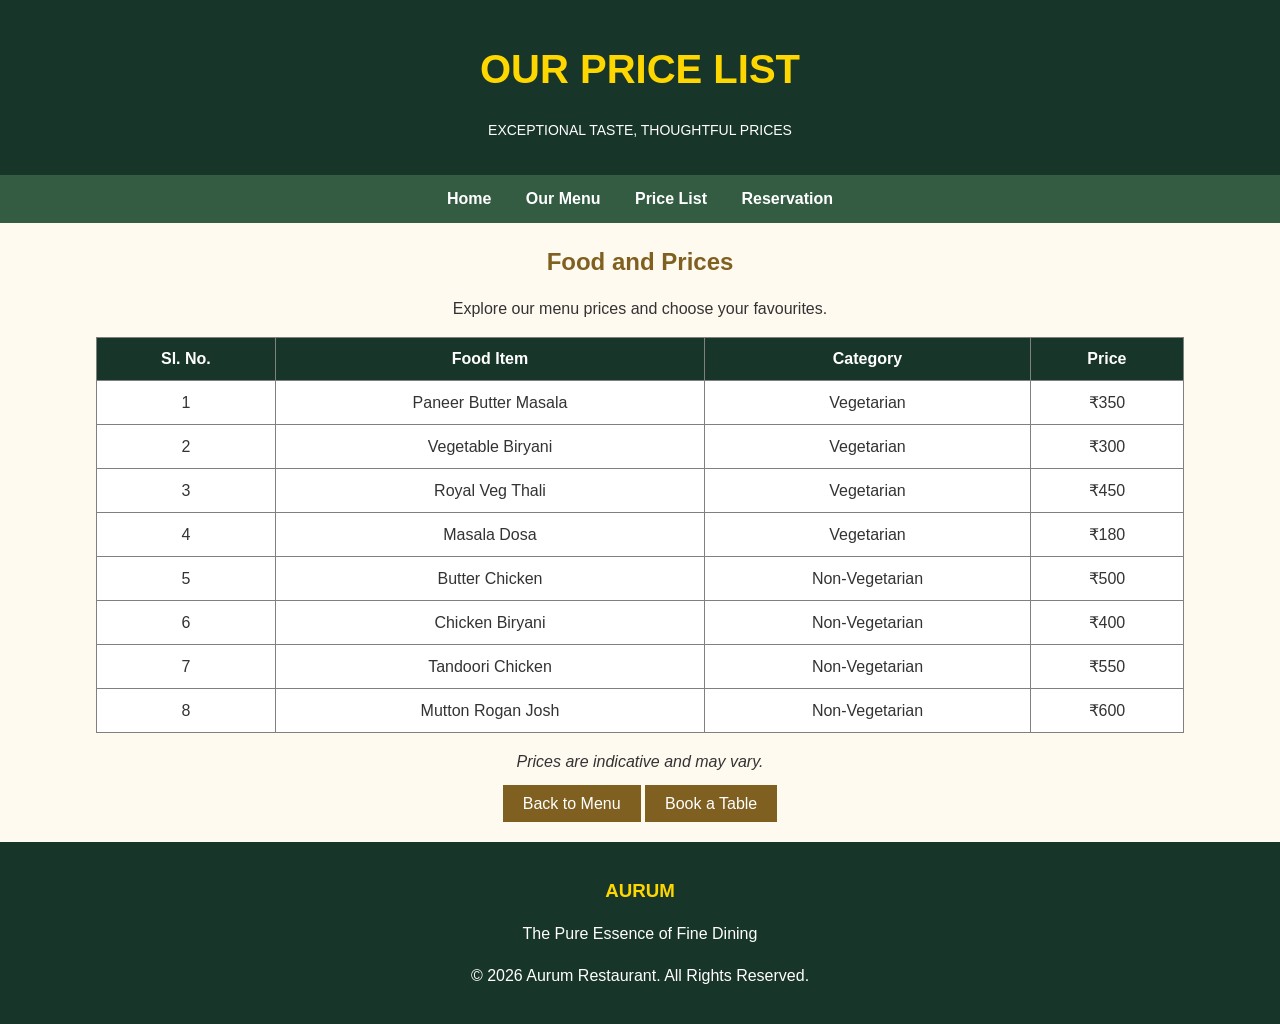
<file: price.html>
<!DOCTYPE html>
<html lang="en">
<head>
    <meta charset="UTF-8">
    <meta name="viewport" content="width=device-width, initial-scale=1.0">
    <title>Aurum | Price List</title>
    <link rel="stylesheet" href="style.css">
</head>
<body>

    <header>
        <h1>OUR PRICE LIST</h1>
        <p class="tagline">EXCEPTIONAL TASTE, THOUGHTFUL PRICES</p>
    </header>

    <nav>
        <a href="index.html">Home</a>
        <a href="order.html">Our Menu</a>
        <a href="price.html" class="active">Price List</a>
        <a href="rev.html">Reservation</a>
    </nav>

    <main class="content">
        <h2>Food and Prices</h2>

        <p class="center">
            Explore our menu prices and choose your favourites.
        </p>

        <table>
            <tr>
                <th>Sl. No.</th>
                <th>Food Item</th>
                <th>Category</th>
                <th>Price</th>
            </tr>

            <tr>
                <td>1</td>
                <td>Paneer Butter Masala</td>
                <td>Vegetarian</td>
                <td>₹350</td>
            </tr>

            <tr>
                <td>2</td>
                <td>Vegetable Biryani</td>
                <td>Vegetarian</td>
                <td>₹300</td>
            </tr>

            <tr>
                <td>3</td>
                <td>Royal Veg Thali</td>
                <td>Vegetarian</td>
                <td>₹450</td>
            </tr>

            <tr>
                <td>4</td>
                <td>Masala Dosa</td>
                <td>Vegetarian</td>
                <td>₹180</td>
            </tr>

            <tr>
                <td>5</td>
                <td>Butter Chicken</td>
                <td>Non-Vegetarian</td>
                <td>₹500</td>
            </tr>

            <tr>
                <td>6</td>
                <td>Chicken Biryani</td>
                <td>Non-Vegetarian</td>
                <td>₹400</td>
            </tr>

            <tr>
                <td>7</td>
                <td>Tandoori Chicken</td>
                <td>Non-Vegetarian</td>
                <td>₹550</td>
            </tr>

            <tr>
                <td>8</td>
                <td>Mutton Rogan Josh</td>
                <td>Non-Vegetarian</td>
                <td>₹600</td>
            </tr>
        </table>

        <p class="center">
            <em>Prices are indicative and may vary.</em>
        </p>

        <p class="center">
            <a href="order.html" class="btn">Back to Menu</a>
            <a href="rev.html" class="btn">Book a Table</a>
        </p>
    </main>

    <footer>
        <h3>AURUM</h3>
        <p>The Pure Essence of Fine Dining</p>
        <p>&copy; 2026 Aurum Restaurant. All Rights Reserved.</p>
    </footer>

</body>
</html>
</file>
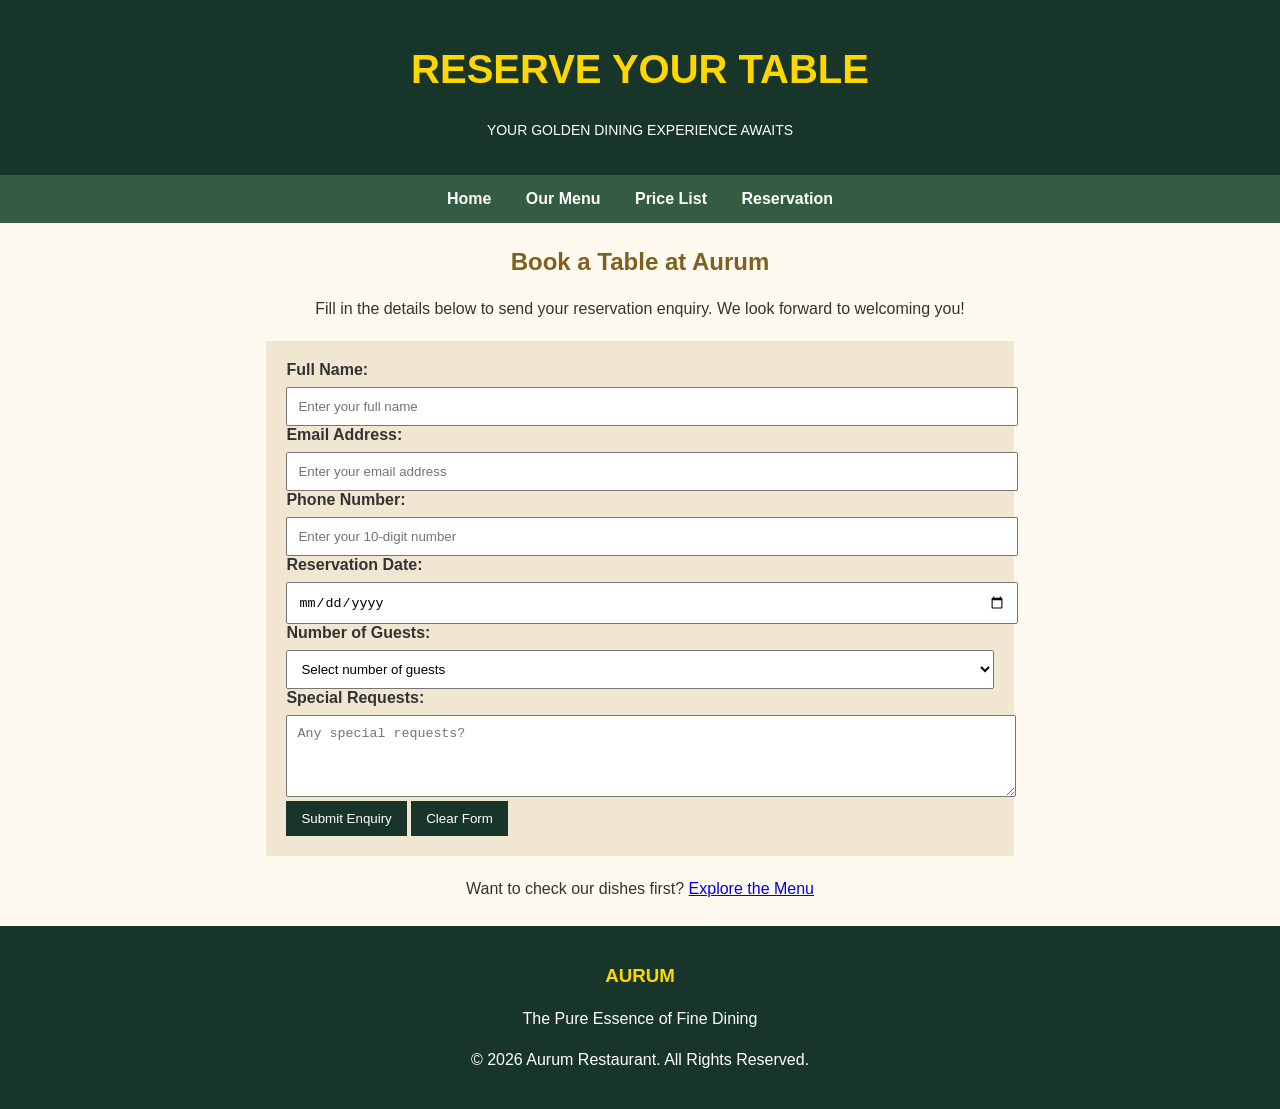
<file: rev.html>
<!DOCTYPE html>
<html lang="en">
<head>
    <meta charset="UTF-8">
    <meta name="viewport" content="width=device-width, initial-scale=1.0">
    <title>Aurum | Reservation</title>
    <link rel="stylesheet" href="style.css">
</head>
<body>

    <header>
        <h1>RESERVE YOUR TABLE</h1>
        <p class="tagline">YOUR GOLDEN DINING EXPERIENCE AWAITS</p>
    </header>

    <nav>
        <a href="index.html">Home</a>
        <a href="order.html">Our Menu</a>
        <a href="price.html">Price List</a>
        <a href="rev.html" class="active">Reservation</a>
    </nav>

    <main class="content">
        <h2>Book a Table at Aurum</h2>

        <p class="center">
            Fill in the details below to send your reservation enquiry.
            We look forward to welcoming you!
        </p>

        <form action="#" method="post">

            <label for="name">Full Name:</label>
            <input type="text" id="name" name="name"
                   placeholder="Enter your full name" required>

            <label for="email">Email Address:</label>
            <input type="email" id="email" name="email"
                   placeholder="Enter your email address" required>

            <label for="phone">Phone Number:</label>
            <input type="tel" id="phone" name="phone"
                   placeholder="Enter your 10-digit number"
                   pattern="[0-9]{10}" required>

            <label for="date">Reservation Date:</label>
            <input type="date" id="date" name="date" required>

            <label for="guests">Number of Guests:</label>
            <select id="guests" name="guests" required>
                <option value="">Select number of guests</option>
                <option value="1">1 Person</option>
                <option value="2">2 People</option>
                <option value="4">4 People</option>
                <option value="6">6 People</option>
                <option value="8+">8+ People</option>
            </select>

            <label for="message">Special Requests:</label>
            <textarea id="message" name="message" rows="4"
                      placeholder="Any special requests?"></textarea>

            <button type="submit">Submit Enquiry</button>
            <button type="reset">Clear Form</button>

        </form>

        <p class="center">
            Want to check our dishes first?
            <a href="order.html">Explore the Menu</a>
        </p>
    </main>

    <footer>
        <h3>AURUM</h3>
        <p>The Pure Essence of Fine Dining</p>
        <p>&copy; 2026 Aurum Restaurant. All Rights Reserved.</p>
    </footer>

</body>
</html>
</file>
<file: style.css>
/* CSS Document */

/* Aurum Restaurant Website */

body {
    background-color: #fffaf0;
    color: #333333;
    font-family: Arial, sans-serif;
    margin: 0;
}

/* Header */
header {
    background-color:#18352a;
    color: white;
    text-align: center;
    padding: 20px;
}

header h1 {
    color: gold;
    font-size: 40px;
    transition: letter-spacing 0.5s;
}

header h1:hover {
    letter-spacing: 8px;
}

.tagline {
    color: white;
    font-size: 14px;
}

/* Navigation */
nav {
    background-color: #345c42;
    text-align: center;
    padding: 15px;
}

nav a {
    color: white;
    text-decoration: none;
    margin: 15px;
    font-weight: bold;
    transition: color 0.5s;
}

nav a:hover {
    color: gold;
}

/* Main Content */
.content {
    width: 85%;
    margin: 25px auto;
}

h2 {
    color: #806020;
    text-align: center;
}

h3 {
    color:  #18352a;
}

p {
    line-height: 1.6;
}

/* Home Image */
.hero {
    text-align: center;
}

.hero img {
    width: 100%;
    height: 350px;
}

.hero-text {
    background-color:  #18352a;
    color: white;
    text-align: center;
    padding: 20px;
}

.hero-text h2 {
    color: gold;
}

/* Links and Buttons */
.btn {
    background-color: #806020;
    color: white;
    padding: 10px 20px;
    text-decoration: none;
    transition: background-color 0.5s;
}

.btn:hover {
    background-color:  #18352a;
}

/* Food Cards */
/* Food Cards */
.food-container {
    text-align: center;
}

.food-card {
    display: inline-block;
    vertical-align: top;
    background-color: white;
    width: 250px;
    padding: 10px;
    margin: 10px;
    border: 1px solid #cccccc;
}

.food-card img {
    width: 100%;
    height: 160px;
}

.food-card h3 {
    color: #806020;
}

/* Lists */
.features {
    background-color: #f0e6d2;
    padding: 20px 40px;
    line-height: 2;
}

.menu-list {
    background-color: #f0e6d2;
    padding: 20px 40px;
    line-height: 2;
}

/* Price Table */
table {
    width: 100%;
    border-collapse: collapse;
    background-color: white;
}

th {
    background-color:  #18352a;
    color: white;
}

th, td {
    border: 1px solid gray;
    padding: 12px;
    text-align: center;
}

/* Reservation Form */
form {
    width: 65%;
    margin: 20px auto;
    padding: 20px;
    background-color: #f0e6d2;
}

label {
    font-weight: bold;
}

input, select, textarea {
    width: 100%;
    padding: 10px;
    margin-top: 8px;
}

button {
    background-color:  #18352a;
    color: white;
    padding: 10px 15px;
    border: none;
    cursor: pointer;
    transition: background-color 0.5s;
}

button:hover {
    background-color: #806020;
}

/* Footer */
footer {
    background-color:  #18352a;
    color: white;
    text-align: center;
    padding: 20px;
}

footer h3 {
    color: gold;
}

/* Center Text */
.center {
    text-align: center;
}
</file>
